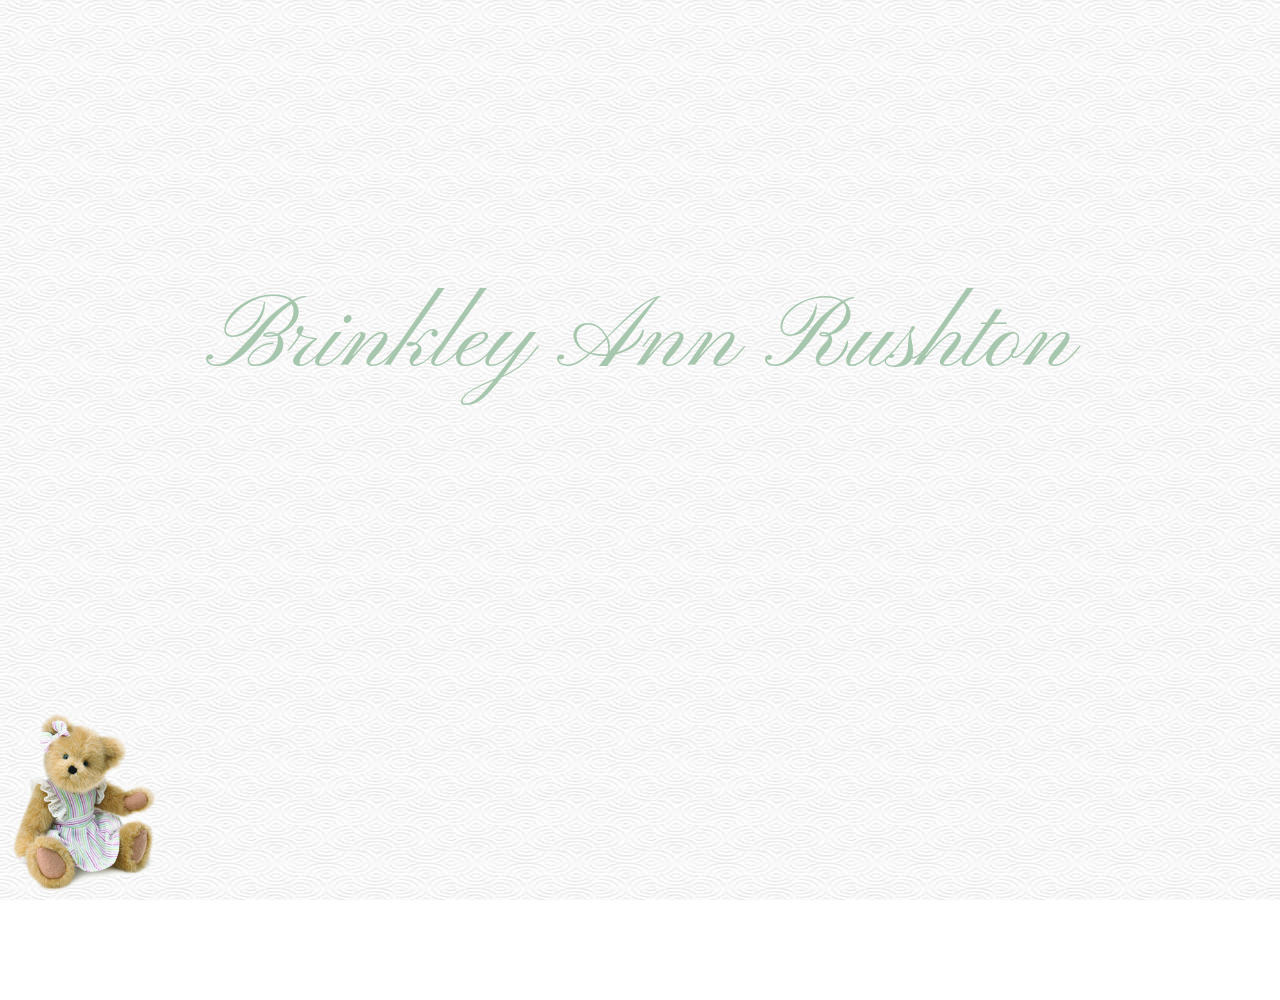
<file: public/gallery-front-end/index.html>
<html>
    <head>
        <meta http-equiv="Content-Type" content="text/html" charset="UTF-8">
        <meta http-equiv="X-UA-Compatible" content="IE=edge,chrome=1">

        <title>Brinkley Ann Rushton</title>
        <meta name="description" content="Brinkley Ann Rushton">

        <meta name="HandheldFriendly" content="True">
        <meta name="MobileOptimized" content="320">
        <meta name="viewport" content="width=device-width, minimum-scale=1.0, maximum-scale=1.0" />

        <meta name="robots" content="index,follow,archive">
        <meta name="author" content="Mark D Rushton">

        <link rel="stylesheet" href="//netdna.bootstrapcdn.com/bootstrap/3.1.1/css/bootstrap.min.css">
        <link href='http://fonts.googleapis.com/css?family=Pinyon+Script|Coming+Soon' rel='stylesheet' type='text/css'>

        <link rel="stylesheet" href="screen.css"  type='text/css'>

    </head>
    <body class="home-template">

        <a id="bear-image" class="admin-access-image" href="//admin.brinkleyrushton.com">
            <img src="bearpic.png" />
        </a>
        
        <div id="banner-container"><div id="banner-content">Brinkley Ann Rushton</div></div>

        <div id="image-container"></div>

        <script src="http://ajax.googleapis.com/ajax/libs/jquery/1.11.0/jquery.min.js"></script>

        <script src="http://netdna.bootstrapcdn.com/bootstrap/3.1.1/js/bootstrap.min.js"></script>

        <script src="main.js"></script>

    </body>
</html>
</file>
<file: public/gallery-front-end/screen.css>
html { font-size:62.5%; }

body {
    background: url('greybg1.jpg');
    background-attachment:fixed;
}


.delayImageDiv {
    float:left;

}
img {
    background: rgba(255, 255, 255, 1.0);
    padding:3px;
}

.photo-row {
    opacity: 0;
    cursor: pointer;

}

div#image-container {
    height:100px;
}


.popover .popover-title {font-family: 'Pinyon Script', 'cursive'; font-size: 3rem; color:#A6C7AD; padding-top: 1.3rem; opacity: 0.8}
.popover .popover-content {font-family: 'Coming Soon', 'cursive'; font-size: 2rem; opacity: 0.6;}

 #banner-content { 
    top:38%; 
    text-align: center;
    left: 5rem;
    right:5rem;
    transform:translate(0,-50%); 
    -webkit-transform:translate(0,-50%); 
    position:absolute; 
    font-family: 'Pinyon Script', 'cursive';
    font-size: 10rem;
    color:#A6C7AD;

}
#banner-container { 
    width:100%; 
    height:100%;
    position:relative; 
 
} 

#bear-image {
    position: absolute;
    bottom: 0px;
    height: 20rem;
    z-index: 1;
}
#bear-image img {
    height: 20rem;
    background: transparent;
}

@media screen and (max-width: 970px) {
  html { font-size:45%; }
}

@media screen and (max-width: 768px) {
  html { font-size:33%; }
  #banner-content { line-height: 11rem; }
  .popover .popover-title { font-size: 4rem;}
  .popover .popover-content { font-size: 3.5rem;}
}

@media screen and (max-width: 450px) {
  html { font-size:45%; }
}

@media screen and (max-width: 350px) {
  html { font-size:35%; }
}
</file>
